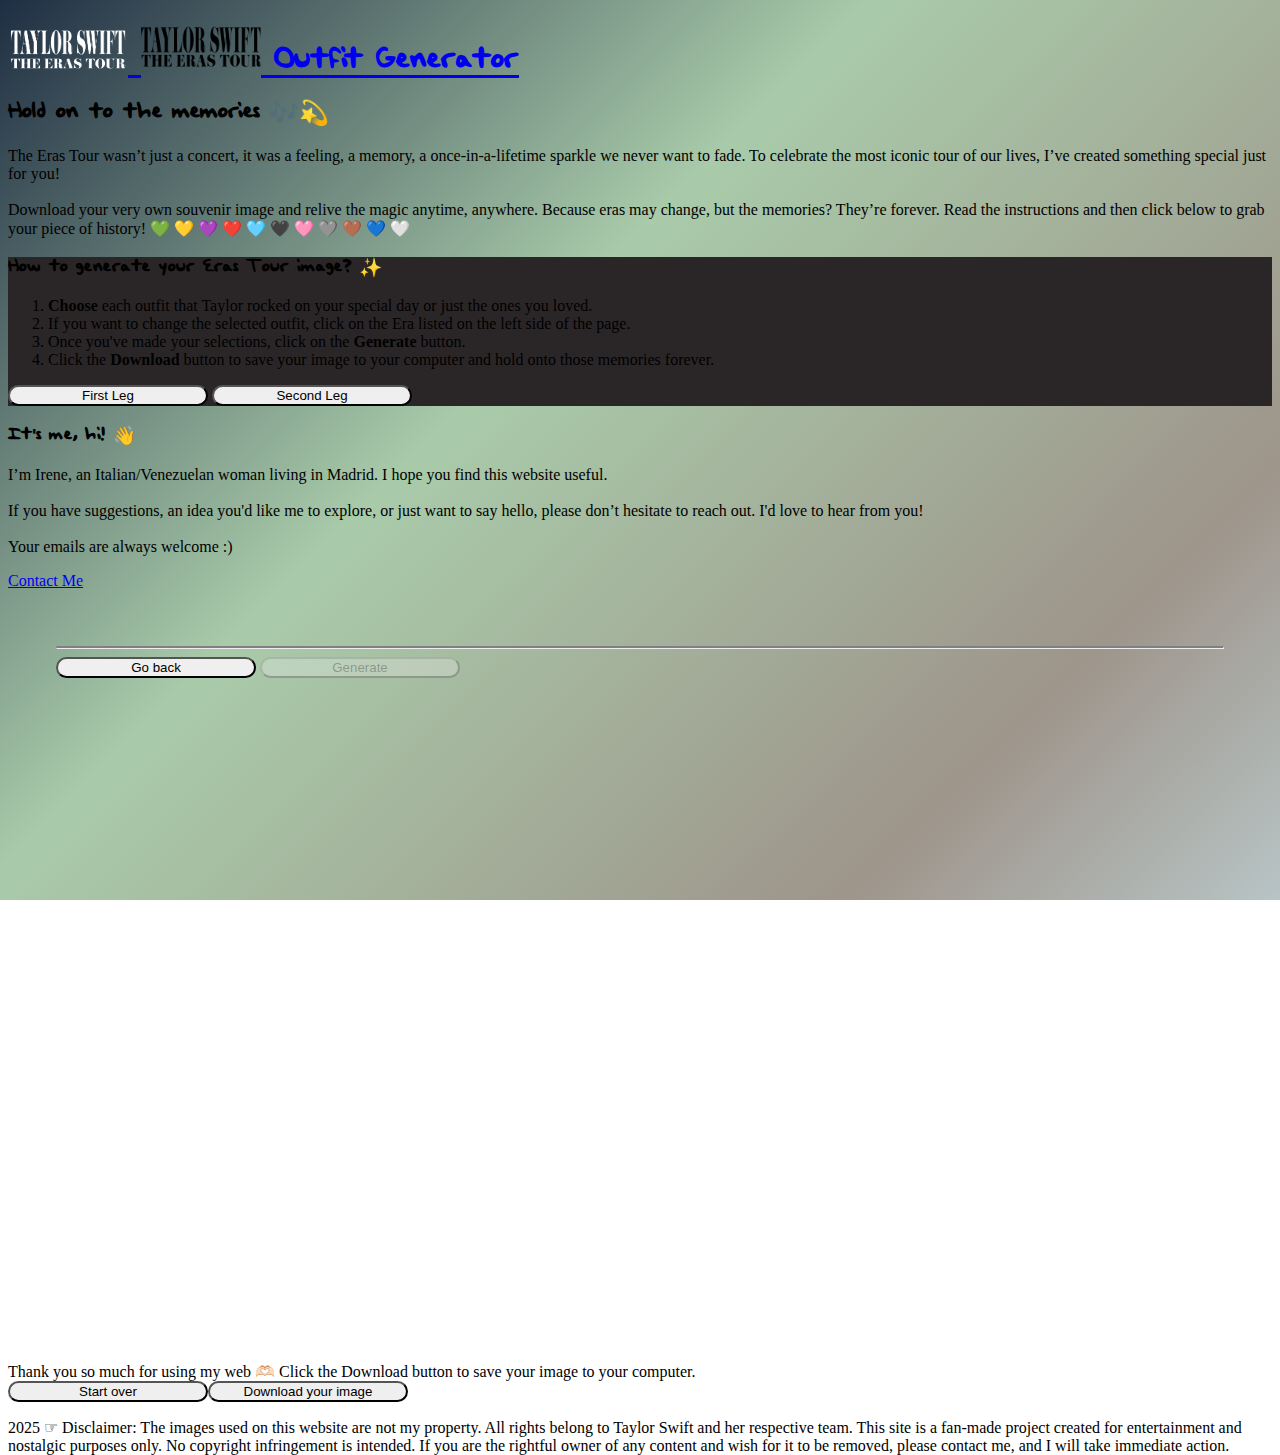
<file: V2/index.html>
<!DOCTYPE html>
<html lang="en">

<head>
    <meta charset="UTF-8" />
    <meta name="viewport" content="width=device-width, initial-scale=1.0" />
    <meta http-equiv="X-UA-Compatible" content="ie=edge" />
    <meta http-equiv="Cache-Control" content="no-cache, no-store, must-revalidate">
    <meta http-equiv="Pragma" content="no-cache">
    <meta http-equiv="Expires" content="0">
    <title>Taylor Swift • The Eras Tour Outfit Generator • Fan project</title>
    <link rel="icon" type="image/x-icon" href="img/favicon.ico">
    <link href="https://cdn.jsdelivr.net/npm/bootstrap@5.3.8/dist/css/bootstrap.min.css" rel="stylesheet" integrity="sha384-sRIl4kxILFvY47J16cr9ZwB07vP4J8+LH7qKQnuqkuIAvNWLzeN8tE5YBujZqJLB" crossorigin="anonymous">
    <link href="css/styles.css?v=2.3" rel="stylesheet">
    <script src="js/outfits.js?v=1.0"></script>

    <!-- Google tag (gtag.js) -->
    <script async src="https://www.googletagmanager.com/gtag/js?id=G-2FQNS58PBN"></script>
    <script>
        window.dataLayer = window.dataLayer || [];
        function gtag() { dataLayer.push(arguments); }
        gtag('js', new Date());
        gtag('config', 'G-2FQNS58PBN');
    </script>
</head>

<body>
    <div class="container">
        <header>
            <div class="row py-3">
                <a href="index.html"
                    class="d-flex align-items-center justify-content-center link-body-emphasis text-decoration-none">
                    <h1 class="fs-4 text-white mb-0">
                        <img class="logo-white" width="120" height="auto" src="img/logo-Eras-white.png" alt="Logo TS The Eras Tour in White"/>
                        <img class="logo-black d-none" width="120" height="auto" src="img/logo-Eras-black.png" alt="Logo TS The Eras Tour in Black"/>
                        Outfit Generator
                    </h1>
                </a>
            </div>
        </header>

        <main>
            <!-- BOX INTRO -->
            <div class="col-md-12 introTabContent">
                <div class="col-md-12 p-5 mb-2 bg-white">
                    <h2 class="display-6">Hold on to the memories 🎶💫 </h2>
                    <p>
                        The Eras Tour wasn’t just a concert, it was a feeling, a memory, a once-in-a-lifetime sparkle we never want to fade. To celebrate the most iconic tour of our lives, I’ve created something special just for you!<br /><br />

                        Download your very own souvenir image and relive the magic anytime, anywhere. Because eras may change, but the memories? They’re forever. Read the instructions and then click below to grab your piece of history! 💚 💛 💜 ❤️
                        🩵 🖤 🩷 🩶 🤎 💙 🤍</p>
                </div>

                <div class="col-md-12 d-md-flex howToTabContent">
                    <!-- BOX HOW TO -->
                    <div class="col-md-7 bg-reputation">
                        <div class="h-100 p-5 text-white">
                            <h3>How to generate your Eras Tour image? ✨</h3>
                            <ol>
                                <li><strong>Choose</strong> each outfit that Taylor rocked on your special day or just the ones you
                                    loved.
                                </li>
                                <li>If you want to change the selected outfit, click on the Era listed on the left side
                                    of the page.</li>
                                <li>Once you've made your selections, click on the <strong>Generate</strong> button.</li>
                                <li>Click the <strong>Download</strong> button to save your image to your computer and hold onto
                                    those memories forever.</li>
                            </ol>
                            <div class="btn-group d-flex align-items-center justify-content-left gap-2 flex-wrap mt-1"
                                role="group" aria-label="Chose betweet the two main legs of the Eras Tour">
                                <button id="firstLegOrder" type="button" class="btn btn-light" data-toggle="tooltip" data-placement="top" data-bs-original-title="From Glendale to Singapore concerts">First Leg</button>
                                <button id="lastLegOrder" type="button" class="btn btn-light" data-toggle="tooltip" data-placement="top" data-bs-original-title="From Paris to Vancouver concerts">Second Leg</button>
                            </div>
                        </div>
                    </div>

                    <!-- BOX CONTACT -->
                    <div class="col-md-5 bg-white">
                        <div class="h-100 p-5">
                            <h3>It's me, hi! 👋</h3>
                            <p>I’m Irene, an Italian/Venezuelan woman living in Madrid. I hope you find this website useful.<br/><br/>
                            If you have suggestions, an idea you'd like me to explore, or just want to say hello, please don’t hesitate to reach out. I'd love to hear from you!<br/><br/>Your emails are always welcome :)</p>

                            <div class="btn-group d-flex align-items-center justify-content-left gap-2 flex-wrap mt-1" role="group" aria-label="Chose betweet the two main legs of the Eras Tour">
                                <a class="btn btn-outline-dark" href="mailto:admin@tstetoutfitgenerator.website?subject=Oh, hi!" href="_blank">Contact Me</a>
                            </div>
                        </div>
                    </div>
                </div>
            </div>

            <!-- OUTFIT SELECTOR -->
            <div class="row col-md-12 mb-4 bg-white p-5 fade tabMenuContent d-none">
                <!-- MENU ERAS -->
                <div class="col-md-2 mb-4 ps-0 pe-0 tabMenu">
                </div>

                <!-- CONTENT ERAS -->
                <div class="col-md-10 mb-4 tabContent">
                    <!-- PROGRESS BAR -->
                    <div class="progress rounded-0">
                    </div>

                    <!-- CARDS -->
                    <div class="tab-content row outfitsTabContent">
                    </div>
                </div>

                <!-- GENERATE BUTTON -->
                <hr>

                <div class="row col-md-12 bg-white pt-3 tabGenerateButton">
                    <div class="btn-group justify-content-center gap-2" role="group" aria-label="Go back to change your selection or finish your image">
                        <button id="goBack" type="button" class="btn btn-outline-dark d-none">Go back</button>
                        <button id="startConfetti" type="button" class="btn btn-dark float-right generateButton" disabled>Generate</button>
                    </div>
                </div>
            </div>

            <!-- CANVAS GENERATOR -->
            <div class="row col-md-12 py-5 px-3 mb-4 bg-white fade tabCanvas d-none">
                <!-- FINAL IMAGE -->
                <canvas id="imgCanvas" class="p-0" style="width: 100%; height: auto;">
                </canvas>

                <!-- DOWNLOAD BUTTON -->
                <div class="alert alert-success mt-5 fade" role="alert">Thank you so much for using my web 🫶🏻 Click the Download button to save your image to your computer.</div>

                <div class="btn-group d-flex align-items-center justify-content-center gap-2 flex-wrap mt-3 fade show"
                    role="group" aria-label="Actions for your Eras Tour image">
                    <button type="button" class="btn btn-outline-dark startOverButton"
                        onclick="window.open('index.html', '_self');">Start over</button><button type="button" class="btn btn-dark downloadButton">Download your image</button>
                </div>
            </div>
        </main>

        <footer>
            <div class="footer col-md-12 py-3 mt-4 border-top border-white"><p class="small text-white">2025 ☞ Disclaimer: The images used on this website are not my property. All rights belong to Taylor Swift and her respective team. This site is a fan-made project created for entertainment and nostalgic purposes only. No copyright infringement is intended. If you are the rightful owner of any content and wish for it to be removed, please contact me, and I will take immediate action.</p></div>
        </footer>
    </div>

    <script src="https://cdn.jsdelivr.net/npm/@popperjs/core@2.11.8/dist/umd/popper.min.js" integrity="sha384-I7E8VVD/ismYTF4hNIPjVp/Zjvgyol6VFvRkX/vR+Vc4jQkC+hVqc2pM8ODewa9r" crossorigin="anonymous"></script>
<script src="https://cdn.jsdelivr.net/npm/bootstrap@5.3.8/dist/js/bootstrap.min.js" integrity="sha384-G/EV+4j2dNv+tEPo3++6LCgdCROaejBqfUeNjuKAiuXbjrxilcCdDz6ZAVfHWe1Y" crossorigin="anonymous"></script>
    <script src="js/cards.js?v=3.1"></script>
    <script src="js/scripts.js?v=3.1"></script>
    <script src="https://code.jquery.com/jquery-3.7.1.min.js"></script>
    <script src="js/jquery.confetti.js?v=2.5"></script>
    <script>
        $(function () {
            $('[data-toggle="tooltip"]').tooltip()
        })
    </script>
</body>

</html>
</file>
<file: V2/css/styles.css>
/* OFFICIAL COLORS */
:root {
    --ts-debut: #A9CBAA;
    --ts-debut-2: #0C1A0C;
    --ts-debut-3: #46CD2C;
    --ts-fearless: #FDDAA6;
    --ts-fearless-2: #1E151A;
    --ts-fearless-3: #FBD849;
    --ts-speak-now: #D6BADC;
    --ts-speak-now-2: #000000;
    --ts-speak-now-3: #B640F5;
    --ts-red: #72333C;
    --ts-red-2: #C7B2A2;
    --ts-red-3: #F52F23;
    --ts-1989: #034A62;
    --ts-1989-2: #D1F3FF;
    --ts-1989-3: #67D8FA;
    --ts-reputation: #2A2628;
    --ts-reputation-2: #CACACA;
    --ts-reputation-3: #000000;
    --ts-lover: #FBB3D1;
    --ts-lover-2: #3D2D34;
    --ts-lover-3: #EA2DA1;
    --ts-folklore: #D5D5D5;
    --ts-folklore-2: #000000;
    --ts-folklore-3: #7A7A7A;
    --ts-evermore: #E0C9AF;
    --ts-evermore-2: #2E232A;
    --ts-evermore-3: #7D4924;
    --ts-midnights: #E0EDFD;
    --ts-midnights-2: #1F2E43;
    --ts-midnights-3: #2B6BF7;
    --ts-ttpd: #9E958B;
    --ts-ttpd-2: #EEEDEB;
    --ts-ttpd-3: #FFFFFF;
    --bs-body-font-family:
}

/***** GENERAL STYLES *****/

/* BUTTONS */
.btn {
    border-radius: 10em !important;
    min-width: 200px;
    max-width: 200px;
}

hr {
    border-top: .15em solid;
}

/* FONT */
@import url('https://fonts.googleapis.com/css2?family=Lato:wght@400;700&display=swap');

@font-face {
    font-family: TaylorSwiftHandwriting;
    src: url(../fonts/Taylor-Swift-Handwriting.ttf);
}

body {
    --bs-body-font-family: 'Lato', sans-serif;
}

/* HEADINGS */
h1,
h2,
h3,
h4,
h5,
h6 {
    font-family: 'TaylorSwiftHandwriting', 'Lato', sans-serif !important;
}

/* GRADIENT BG */
body {
    background: linear-gradient(-45deg, var(--ts-lover), var(--ts-fearless), var(--ts-red), var(--ts-speak-now), var(--ts-reputation), var(--ts-folklore), var(--ts-evermore), var(--ts-1989-2), var(--ts-ttpd), var(--ts-debut), var(--ts-midnights-2));
    /*background: linear-gradient(-45deg, var(--ts-lover-3), var(--ts-fearless-3), var(--ts-red-3), var(--ts-speak-now-3), var(--ts-reputation-3), var(--ts-folklore-3), var(--ts-evermore-3), var(--ts-1989-3), var(--ts-ttpd-3), var(--ts-debut-3), var(--ts-midnights-3));*/
    animation: gradient 50s ease infinite;
    background-size: 400% 400%;
    height: 100vh;
    background-attachment: fixed;
}

/* BG */
.bg-debut,
.bg-acoustic {
    background-color: var(--ts-debut) !important;
}

.bg-fearless {
    background-color: var(--ts-fearless) !important;
}

.bg-speak-now {
    background-color: var(--ts-speak-now) !important;
}

.bg-red {
    background-color: var(--ts-red) !important;
}

.bg-1989 {
    background-color: var(--ts-1989-2) !important;
}

.bg-reputation {
    background-color: var(--ts-reputation) !important;
}

.bg-lover {
    background-color: var(--ts-lover) !important;
}

.bg-folklore {
    background-color: var(--ts-folklore) !important;
}

.bg-evermore {
    background-color: var(--ts-evermore) !important;
}

.bg-midnights {
    background-color: var(--ts-midnights-2) !important;
}

.bg-ttpd {
    background-color: var(--ts-ttpd) !important;
}

/***** SPECIFIC CSS *****/

/*** CONTENT ERAS ***/
.tabMenuContent {
    padding: 3em;
}

/* ERAS MENU */
.tabMenu .nav-pills .nav-link img {
    max-width: 200px;
}

.tabMenu .nav-pills .nav-link.active,
.tabMenu .nav-pills .show>.nav-link {
    background-color: transparent !important;
}

.tabMenu .nav-pills .nav-link {
    transition: all 0.5s ease;
}

.tabMenu .nav-pills .nav-link:hover {
    transform: scale(1.03);
}

/* ERAS OUTFITS CARDS */
.tabContent {
    padding-left: 1.5rem !important;
    padding-right: 0 !important;
}

.tabContent .outfitsTabContent .tab-pane {
    overflow-y: auto;
    height: 75vh;
    padding: 25px;
}

/* PROGRESS BAR */
.tabContent .outfitsTabContent .progress {
    display: none;
    --bs-progress-height: .7rem;
}


/* CARDS */
.tabContent .outfitsTabContent .card {
    border-width: 0.15em;
    border-radius: 1.25em;
    cursor: pointer;
}

.tabContent .outfitsTabContent .card img {
    height: 230px;
    object-fit: contain;
}

.tabContent .outfitsTabContent .card .card-img-body {
    width: 100%;
    height: 200px;
    background-position: center;
    background-size: contain;
    background-repeat: no-repeat;
}

.tabContent .outfitsTabContent .card-header {
    overflow: hidden;
    white-space: nowrap;
    text-overflow: ellipsis;
}

.tabContent .outfitsTabContent .card-header:first-child {
    border-radius: 1.25em 1.25em 0 0;
}

.tabContent .outfitsTabContent .col .card,
.tabContent .outfitsTabContent .col .card {
    cursor: pointer;
    transition: transform 0.5s ease;
}

.tabContent .outfitsTabContent .col:hover .card,
.tabContent .outfitsTabContent .col.selected .card {
    transform: scale(1.02);
}

/* ERAS COLOR HOVER CARDS */
.tabContent .outfitsTabContent #era-lover-tab .col.selected .card,
.tabContent .outfitsTabContent #era-lover-tab .col:hover .card {
    border-color: var(--ts-lover);
    box-shadow: 0 0 10px var(--ts-lover), 0 0 10px var(--ts-lover), 0 0 10px var(--ts-lover);
}

.tabContent .outfitsTabContent #era-fearless-tab .col.selected .card,
.tabContent .outfitsTabContent #era-fearless-tab .col:hover .card {
    border-color: var(--ts-fearless);
    box-shadow: 0 0 10px var(--ts-fearless), 0 0 10px var(--ts-fearless), 0 0 10px var(--ts-fearless);
}

.tabContent .outfitsTabContent #era-red-tab .col.selected .card,
.tabContent .outfitsTabContent #era-red-tab .col:hover .card {
    border-color: var(--ts-red);
    box-shadow: 0 0 10px var(--ts-red), 0 0 10px var(--ts-red), 0 0 10px var(--ts-red);
}

.tabContent .outfitsTabContent #era-speak-now-tab .col.selected .card,
.tabContent .outfitsTabContent #era-speak-now-tab .col:hover .card {
    border-color: var(--ts-speak-now);
    box-shadow: 0 0 10px var(--ts-speak-now), 0 0 10px var(--ts-speak-now), 0 0 10px var(--ts-speak-now);
}

.tabContent .outfitsTabContent #era-reputation-tab .col.selected .card,
.tabContent .outfitsTabContent #era-reputation-tab .col:hover .card {
    border-color: var(--ts-reputation);
    box-shadow: 0 0 10px var(--ts-reputation), 0 0 10px var(--ts-reputation), 0 0 10px var(--ts-reputation);
}

.tabContent .outfitsTabContent #era-folklore-tab .col.selected .card,
.tabContent .outfitsTabContent #era-folklore-tab .col:hover .card {
    border-color: var(--ts-folklore-3);
    box-shadow: 0 0 10px var(--ts-folklore-3), 0 0 10px var(--ts-folklore-3), 0 0 10px var(--ts-folklore-3);
}

.tabContent .outfitsTabContent #era-evermore-tab .col.selected .card,
.tabContent .outfitsTabContent #era-evermore-tab .col:hover .card {
    border-color: var(--ts-evermore);
    box-shadow: 0 0 10px var(--ts-evermore), 0 0 10px var(--ts-evermore), 0 0 10px var(--ts-evermore);
}

.tabContent .outfitsTabContent #era-1989-tab .col.selected .card,
.tabContent .outfitsTabContent #era-1989-tab .col:hover .card {
    border-color: var(--ts-1989-2);
    box-shadow: 0 0 10px var(--ts-1989-2), 0 0 10px var(--ts-1989-2), 0 0 10px var(--ts-1989-2);
}

.tabContent .outfitsTabContent #era-ttpd-tab .col.selected .card,
.tabContent .outfitsTabContent #era-ttpd-tab .col:hover .card {
    border-color: var(--ts-ttpd);
    box-shadow: 0 0 10px var(--ts-ttpd), 0 0 10px var(--ts-ttpd), 0 0 10px var(--ts-ttpd);
}

.tabContent .outfitsTabContent #era-acoustic-tab .col.selected .card,
.tabContent .outfitsTabContent #era-acoustic-tab .col:hover .card {
    border-color: var(--ts-debut);
    box-shadow: 0 0 10px var(--ts-debut), 0 0 10px var(--ts-debut), 0 0 10px var(--ts-debut);
}

.tabContent .outfitsTabContent #era-midnights-tab .col.selected .card,
.tabContent .outfitsTabContent #era-midnights-tab .col:hover .card,
.tabContent .outfitsTabContent #era-midnights2-tab .col.selected .card,
.tabContent .outfitsTabContent #era-midnights2-tab .col:hover .card {
    border-color: var(--ts-midnights);
    box-shadow: 0 0 10px var(--ts-midnights-2), 0 0 10px var(--ts-midnights-2), 0 0 10px var(--ts-midnights-2);
}

#era-midnights2-button {
    display: none !important;
}

/*** GENERATE BUTTON ***/
.tabGenerateButton>.d-flex {
    justify-content: flex-end;
}

.generateButton {
    position: relative;
    z-index: 0;
}

.generateButtonActive:before {
    content: '';
    background: linear-gradient(45deg, var(--ts-lover-3), var(--ts-fearless-3), var(--ts-red-3), var(--ts-speak-now-3), var(--ts-reputation-3), var(--ts-folklore-3), var(--ts-evermore-3), var(--ts-1989-3), var(--ts-ttpd-3), var(--ts-debut-3), var(--ts-midnights-3));
    position: absolute;
    top: -2px;
    left: -2px;
    background-size: 400%;
    z-index: -1;
    filter: blur(10px);
    width: calc(100% + 4px);
    height: calc(100% + 4px);
    animation: glowing 20s linear infinite;
    transition: opacity .3s ease-in-out;
    border-radius: 10em;
}

.generateButtonActive:active:after {
    background: transparent;
}

.generateButtonActive:after {
    z-index: -1;
    content: '';
    position: absolute;
    width: 100%;
    height: 100%;
    background: #212529;
    left: 0;
    top: 0;
    border-radius: 10em;
}


/***** CANVAS GENERATOR *****/

/*** FINAL IMAGE ***/
#imgCanvas .imgCanvasDiv:not(:first-child) {
    margin-left: -120px;
}

.custom-control-input {
    position: absolute;
    z-index: -1;
    opacity: 0;
}

/***** MEDIA QUERIES *****/
@media only screen and (max-width: 430px) {
    .tabContent {
        padding: 0 !important;
    }

    /* ERAS MENU */
    .tabMenu {
        display: none;
        position: fixed;
        bottom: 0;
        z-index: 99;
        background: #FFFFFF;
        padding: 20px 0 !important;
        margin: 0 !important;
    }

    .tabMenu .nav {
        flex-wrap: nowrap;
        flex-direction: row !important;
    }

    .tabMenu .nav button {
        flex-shrink: 0;
    }

    /* ERAS OUTFITS CARDS */
    .tabMenuContent {
        padding: 0 0 40px 0 !important;
        overflow: hidden;
        justify-content: center;
    }

    .tabMenuContent hr {
        display: none;
    }

    .tabContent .outfitsTabContent .progress {
        display: flex;
    }

    .tabContent .outfitsTabContent .tab-pane {
        height: 61vh;
        padding: 35px;
        margin-top: 10px;
    }

    .tabContent .outfitsTabContent .tab-pane .row {
        display: flex;
        gap: 10px;
    }

    .tabContent .outfitsTabContent .tab-pane .col {
        width: 48%;
        padding: 0;
        margin: 0;
    }

    .tabContent .outfitsTabContent .col:hover .card,
    .tabContent .outfitsTabContent .col.selected .card {
        transform: none;
    }

    /*** GENERATE BUTTON ***/
    .tabGenerateButton {
        margin: 0;
    }

    .tabGenerateButton>.d-flex {
        justify-content: center;
    }
}

/***** ANIMATIONS *****/
@keyframes glowing {
    0% {
        background-position: 0 0;
    }

    50% {
        background-position: 400% 0;
    }

    100% {
        background-position: 0 0;
    }
}


@keyframes glowing {
    0% {
        background-position: 0 0;
    }

    50% {
        background-position: 400% 0;
    }

    100% {
        background-position: 0 0;
    }
}

@keyframes gradient {
    0% {
        background-position: 0% 0%;
    }

    50% {
        background-position: 100% 100%;
    }

    100% {
        background-position: 0% 0%
    }
}

@keyframes pulse {
    0% {
        -webkit-transform: scaleX(1);
        transform: scaleX(1)
    }

    50% {
        -webkit-transform: scale3d(1.05, 1.05, 1.05);
        transform: scale3d(1.05, 1.05, 1.05)
    }

    to {
        -webkit-transform: scaleX(1);
        transform: scaleX(1)
    }
}
</file>
